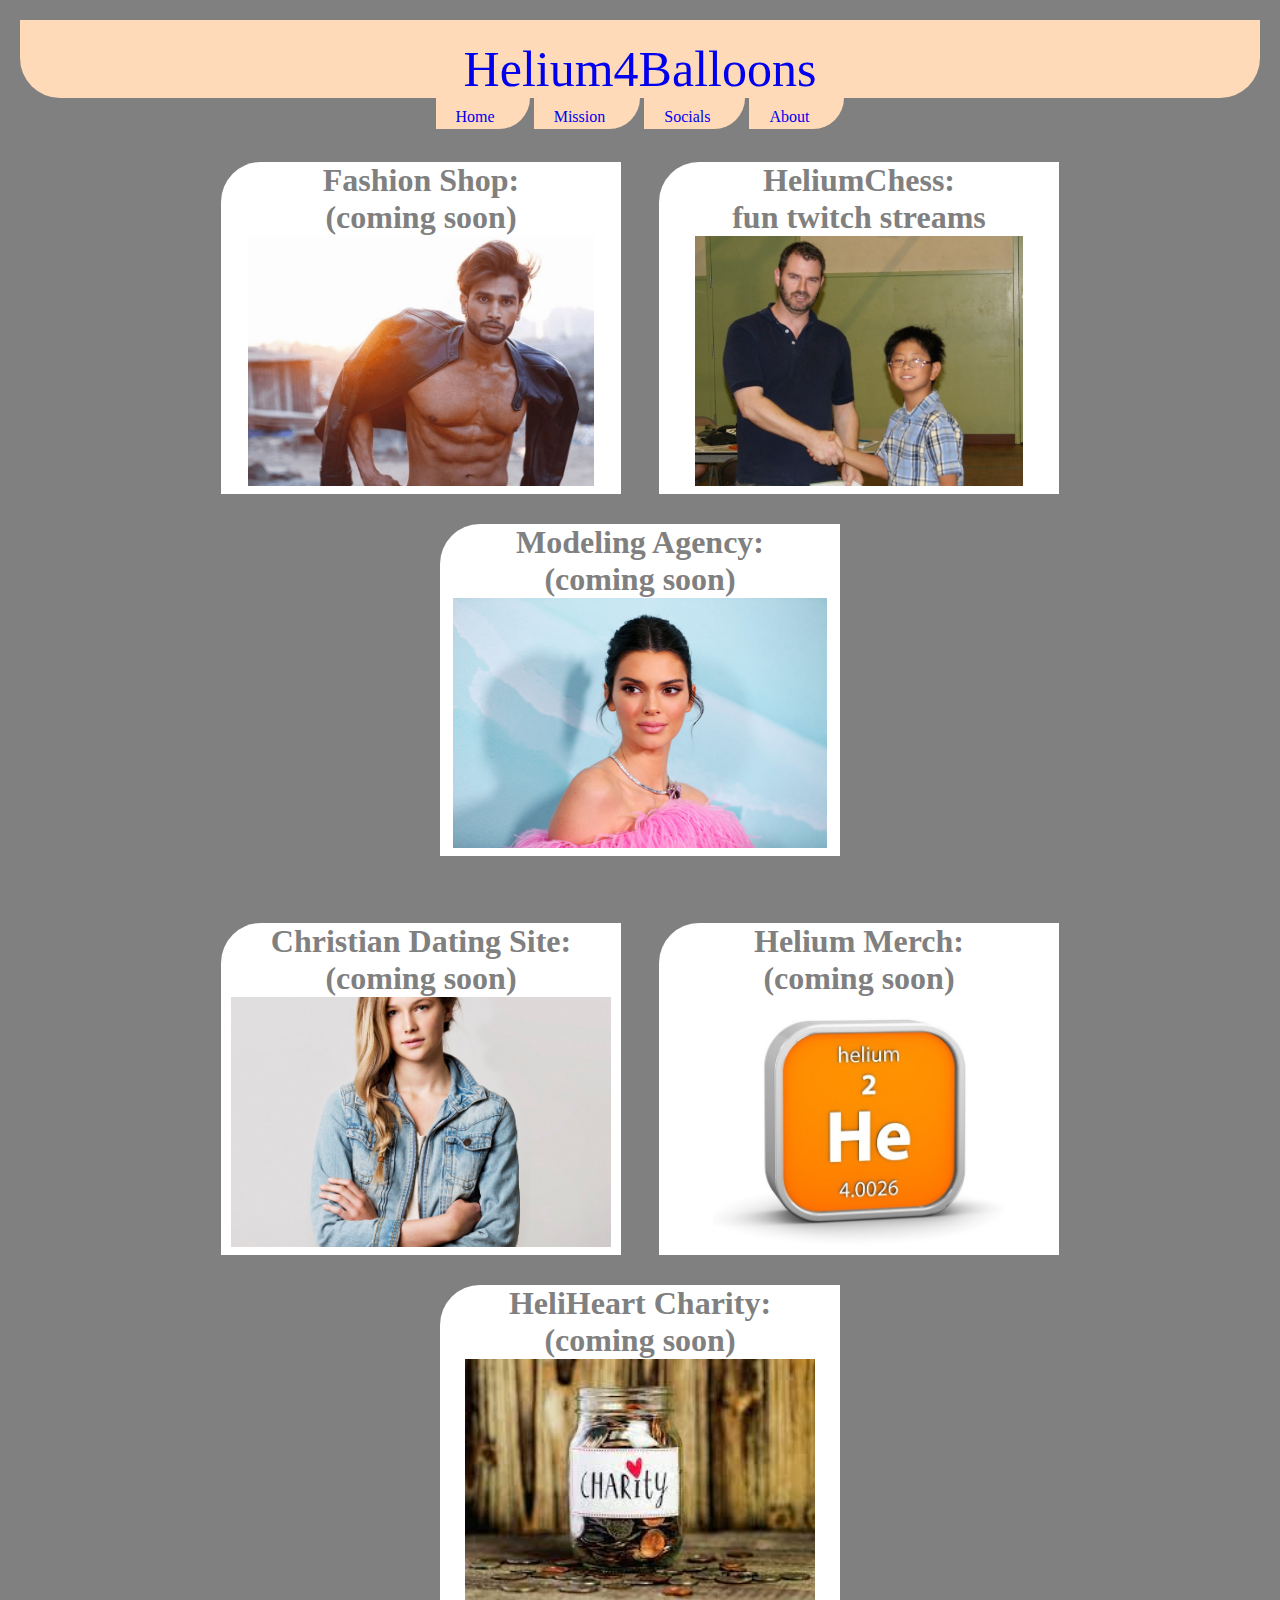
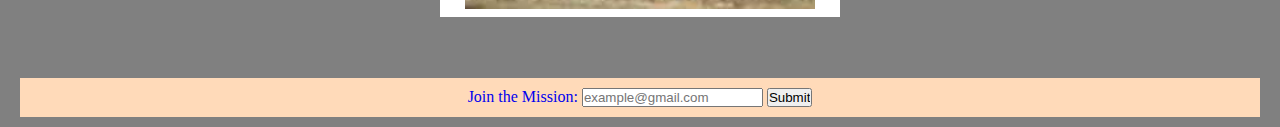
<file: index.html>
<!DOCTYPE html>
<title>Helium4Balloons: Home Page Services</title>
<link href="Helium4Balloons.css" rel="stylesheet" type="text/css">
<link rel="icon" type="image/png" href="pinkheart.jpg">

<body>
<A href="index.html"><header> 
    Helium4Balloons
 </header>  </A>

 <nav>
    <A href="index.html"><div class="links">Home</div></A>
    <A href="Mission.html"><div class="links">Mission</div></A>
    <A href="Socials.html"><div class="links">Socials</div></A>
    <A href="About.html"><div class="links">About</div></A>
</nav>

<br>

<div class="center"> <h1>
    <A href="index.html" target="_blank" 
    rel="noopener noreferrer" ><section> 
        Fashion Shop: <p>(coming soon)</p>
        <img src="fashion.jpg" height="250px">
    </section></A>
    <A href="https://www.twitch.tv/heliumchess" target="_blank" 
    rel="noopener noreferrer"><section> 
        HeliumChess: <p>fun twitch streams</p>
        <img src="eliamchangchess.JPG" height="250px">
        
    </section></A>
    
    <A href="index.html" target="_blank" 
    rel="noopener noreferrer" ><section> 
        Modeling Agency: <p>(coming soon)</p>
        <img src="model.jpg" height="250px">
    </section></A>
    <br> <br>
    <A href="index.html" target="_blank" 
    rel="noopener noreferrer" ><section> 
        Christian Dating Site: <p>(coming soon)</p>
        <img src="clothing.jpg"" height="250px">
    </section></A>
    <A href="index.html" target="_blank" 
    rel="noopener noreferrer" ><section> 
        Helium Merch: <p>(coming soon)</p>
        <img src="helium.jpg"" height="250px">
    </section></A>
    <A href="index.html" target="_blank" 
    rel="noopener noreferrer" ><section> 
        HeliHeart Charity: <p>(coming soon)</p>
        <img src="charity.jfif" height="250px">
    </section></A>

</h1> </div>

<br>
<br>
<footer> 
    <form>
        <A href="Mission.html">Join the Mission:</A>
        <input type="text" name="" placeholder="example@gmail.com">
        <input type="submit" name="">
        
    </form>
</footer>

</body>
</html>
</file>
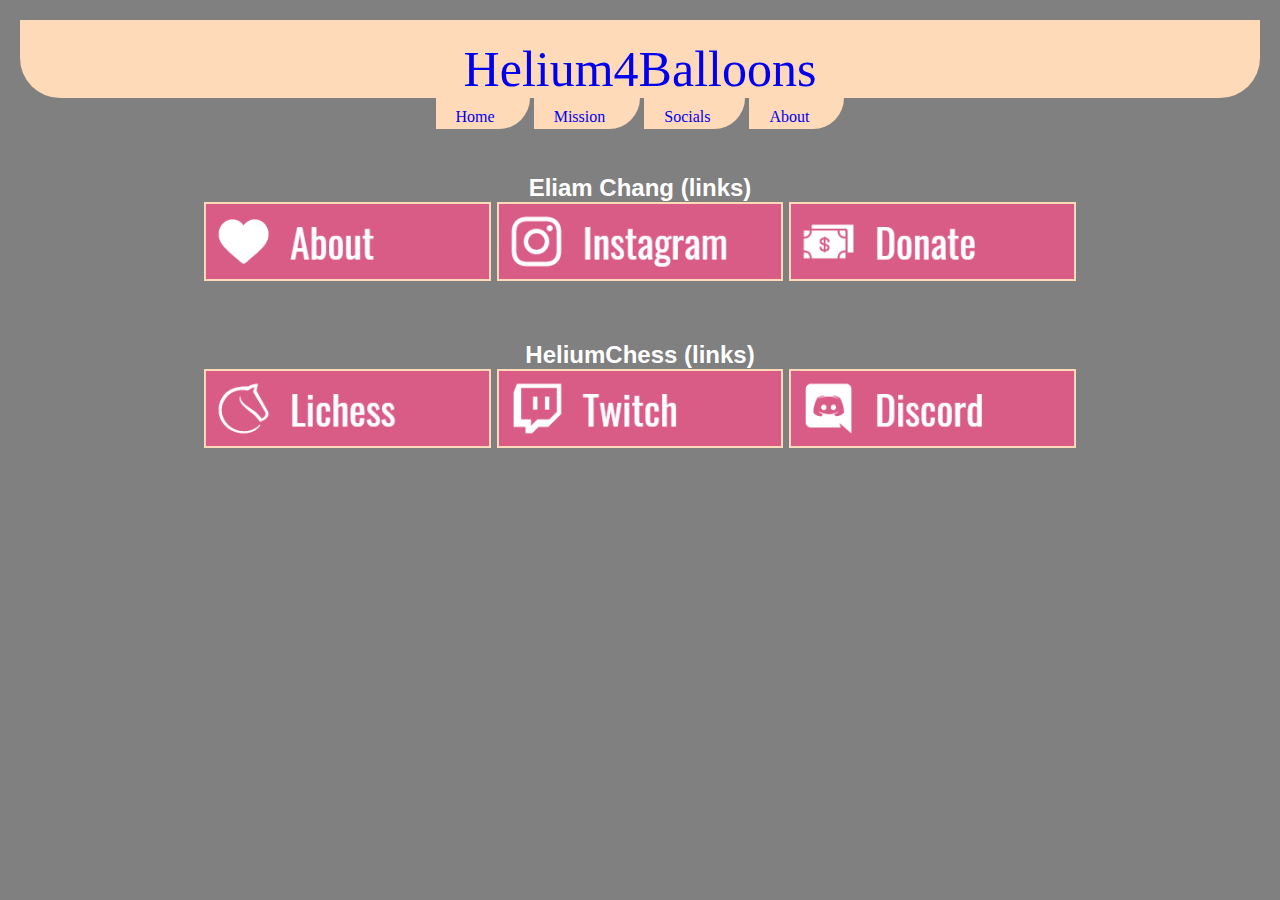
<file: Socials.html>
<!DOCTYPE html>
<title>Social Media Links -Helium4Balloons</title>
<link href="Helium4Balloons.css" rel="stylesheet" type="text/css">
<link rel="icon" type="image/png" href="pinkheart.jpg">

<body>
<A href="index.html"><header> 
    Helium4Balloons
 </header>  </A>

<nav>
    <A href="index.html"><div class="links">Home</div></A>
    <A href="Mission.html"><div class="links">Mission</div></A>
    <A href="Socials.html"><div class="links">Socials</div></A>
    <A href="About.html"><div class="links">About</div></A>
</nav>

<br>

<div class="center"> <h2>
    <br>
    <div class="white">Eliam Chang (links)</div>
    <a href="About.html" target="_blank" 
        rel="noopener noreferrer"><img class="border" src="About.png" height="75px"></a>
    <a href="https://www.instagram.com/helium4balloons/" target="_blank" 
        rel="noopener noreferrer"><img class="border" src="Instagram (2).png" height="75px"></a>
    <a href="https://streamlabs.com/heliumchess/tip" target="_blank" 
        rel="noopener noreferrer"><img class="border" src="Donate.png" height="75px"></a>
    <br>
    <br>
    <br>
    <div class="white">HeliumChess (links)</div>
    <a href="https://lichess.org/@/Helium4Balloons" target="_blank" 
        rel="noopener noreferrer"><img class="border" src="Lichess.png" height="75px"></a>
    <a href="https://www.twitch.tv/heliumchess" target="_blank" 
        rel="noopener noreferrer"><img class="border" src="Twitch.png" height="75px"></a>
    <a href="https://discord.gg/HdB8EDAXFV" target="_blank" 
        rel="noopener noreferrer"><img class="border" src="Discord (2).png" height="75px"></a>
    
    
    
</h2> </div>

</body>
</html>
</file>
<file: Helium4Balloons.css>
*
{ margin:0;
padding: 0}

.center{
    text-align: center;
}

.white{
    font-family: Arial, Helvetica, sans-serif;
    color: white;
}

A {
    text-decoration: none;
}

.border{
    border-style:solid;
    border-width:2px;  
    border-color: peachpuff
}

.blue{
    border-style:solid;
    border-width:3px;  
    border-color: rgb(216, 245, 250)
}

header {
    background:peachpuff;
    padding: 20px 0px 0px 0px;
    text-align: center;
    font-size: 50px;
    border-radius: 0px 0px 40px 40px
}

nav{
    text-align: center;
}

.links{
    display: inline-block;
    padding: 10px 35px 3px 20px;
    background: peachpuff;
    border-radius: 0px 0px 100px 0px;
}

body {
    background: grey;
    margin: 20px
}

section {
    background: white;
    color: grey;
    margin: 15px;
    text-align: center;
    border-radius: 40px 0px 00px 00px;
    width: 400px;
    display: inline-block;
    
}

article {background: white;
    color: gray;
    margin: 10px;
    text-align: center;
    border-radius: 40px 0px 00px 00px;
    width: 400px;    
}

footer {
    position: relative;
    bottom: -10px;
    width: 100%;
    background: peachpuff;
    padding: 10px 0px 10px 0px;
    text-align: center
}

li {
    list-style-type: none;
    display: inline;
}

form {
    display: inline;
}
</file>
